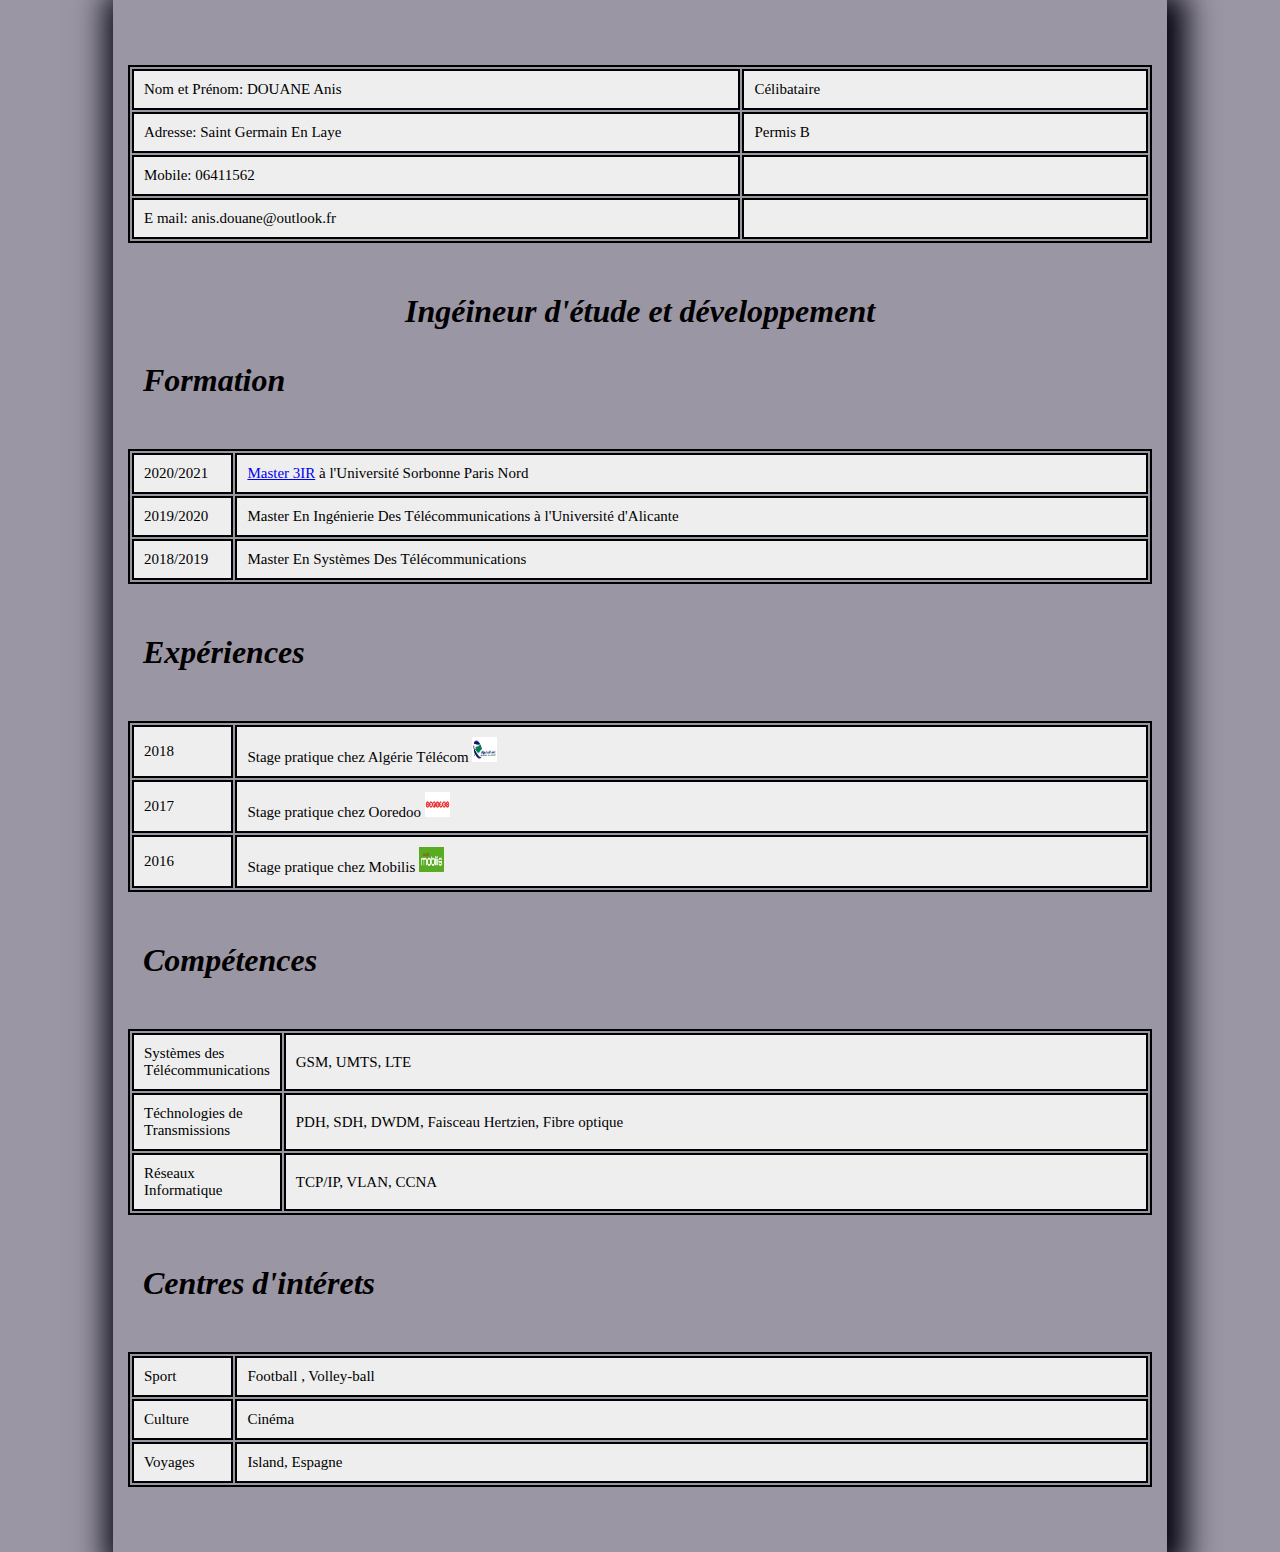
<file: tp1/index.html>
<!DOCTYPE html>
<html>
  <head>
    <meta charset="utf-8" />
    <meta http-equiv="x-ua-compatible" content="ie=edge" />
    <title>TP1</title>
    <meta name="description" content="" />
    <meta name="viewport" content="width=device-width, initial-scale=1" />

    <link rel="apple-touch-icon" href="apple-touch-icon.png" />
    <!-- Place favicon.ico in the root directory -->

<html>




<head>
  <title>Mon cv </title>
</head>


<body>
  
  <div id="header">
    <table>
      <tbody>
        <tr>
          <td> Nom et Prénom: DOUANE Anis </td>
          <td> Célibataire  </td>
        </tr>
        <tr>
          <td> Adresse: Saint Germain En Laye</td>
          <td> Permis B</td>
        </tr>
        
        <tr>
          <td>Mobile: 06411562 </td>
          <td>  </td>
        </tr>
        <tr>
          <td>E mail: anis.douane@outlook.fr </td>
          <td>  </td>
        </tr>
    
      </tbody>
    </table>
  </div>
  <i><p class="myTitle">Ingéineur d'étude et développement </p> </i>


  <i><p class="MySectionTitle">Formation</p> </i>
  <div id="section">

    <table>
      <tbody>
        <tr>
          <td>2020/2021</td> <h2>  
           <td> <a href="Formation.html">Master 3IR</a> à l'Université Sorbonne Paris Nord</td>
        </tr>
    
        <tr>
          <td>2019/2020 </td>
          <td>Master En Ingénierie Des Télécommunications à l'Université d'Alicante</td>
        </tr>
        <tr>
          <td>2018/2019</td>
          <td>Master En Systèmes Des Télécommunications </td>
        </tr>
         </tbody>
    </table>
  </div>

        <i><p class="MySectionTitle">Expériences</p></i>
  <div id="section">

    <table>
      <tbody>

        <tr>
          <td>2018</td>
          <td>Stage pratique chez Algérie Télécom <img src="image2.jpg" alt="alg" class="img"> </td> 
        </tr>
        
        <tr>
          <td>2017</td>
          <td>Stage pratique chez Ooredoo <img src="image3.jpg" alt="Ooredoo" class="img"> </td>
        </tr>
        <tr>
          <td>2016</td>
          <td>Stage pratique chez Mobilis  <img src="image4.jpg" alt="Mobilis" class="img" >  </td> 
        </tr>
         </tbody>
    </table>
  </div>

       <i> <p class="MySectionTitle">Compétences</p></i>
  <div id="section">

    <table>
      <tbody>

        <tr>
          <td>Systèmes des Télécommunications</td>
          <td>GSM, UMTS, LTE </td>
        </tr>

        <tr>
          <td>Téchnologies de Transmissions </td>
          <td>PDH, SDH, DWDM, Faisceau Hertzien, Fibre optique</td>
        </tr>
        <tr>
          <td>Réseaux Informatique</td>
          <td>TCP/IP, VLAN, CCNA</td>
        </tr>
         </tbody>
    </table>
  </div>

          <i><p class="MySectionTitle">Centres d'intérets</p></i>
  <div id="section">

    <table>
      <tbody>
        
        <tr>
          <td>Sport</td>
          <td>Football , Volley-ball</td>
        </tr>
    
        <tr>
          <td>Culture </td>
          <td>Cinéma</td>
        </tr>
        <tr>
          <td>Voyages</td>
          <td>Island, Espagne</td>
        </tr>
        
      </tbody>
    </table>
  </div>

  
  <div id="footer"></div>
</body>

</html>



<style>
 body {
 width:80%;
 box-shadow: 6px 6px 30px 13px #02010e;
 padding-left: 40px;
 margin:auto;
 padding:15px;
 background: #170c2b6e;
}

  
  table {
    
    width: 100%;
    
    border: solid 2px;
    
    margin: 50px auto;

      
      
  }



  tr {
    
    background: #eee;
  }

  td {
    
    padding: 10px;
    
    border: 2px solid #000;

    font-size: 15px;
    
    text-align: left;
  }

  
  #header td:first-child {
    
    width: 60%;
  }

  .myTitle {
    display: block;
    
    font-size: 2em;
    
    font-weight: bold;
    
    text-align: center;
  }

  .MySectionTitle {
    display: block;
    
    font-size: 2em;
    
    font-weight: bold;
    

     text-indent: 15px; 

}
 
  

  #section td:first-child {
    
    width: 10%;
  }
  .img{
    width: 25px;height: 25px; 
    

}
</style>
</file>
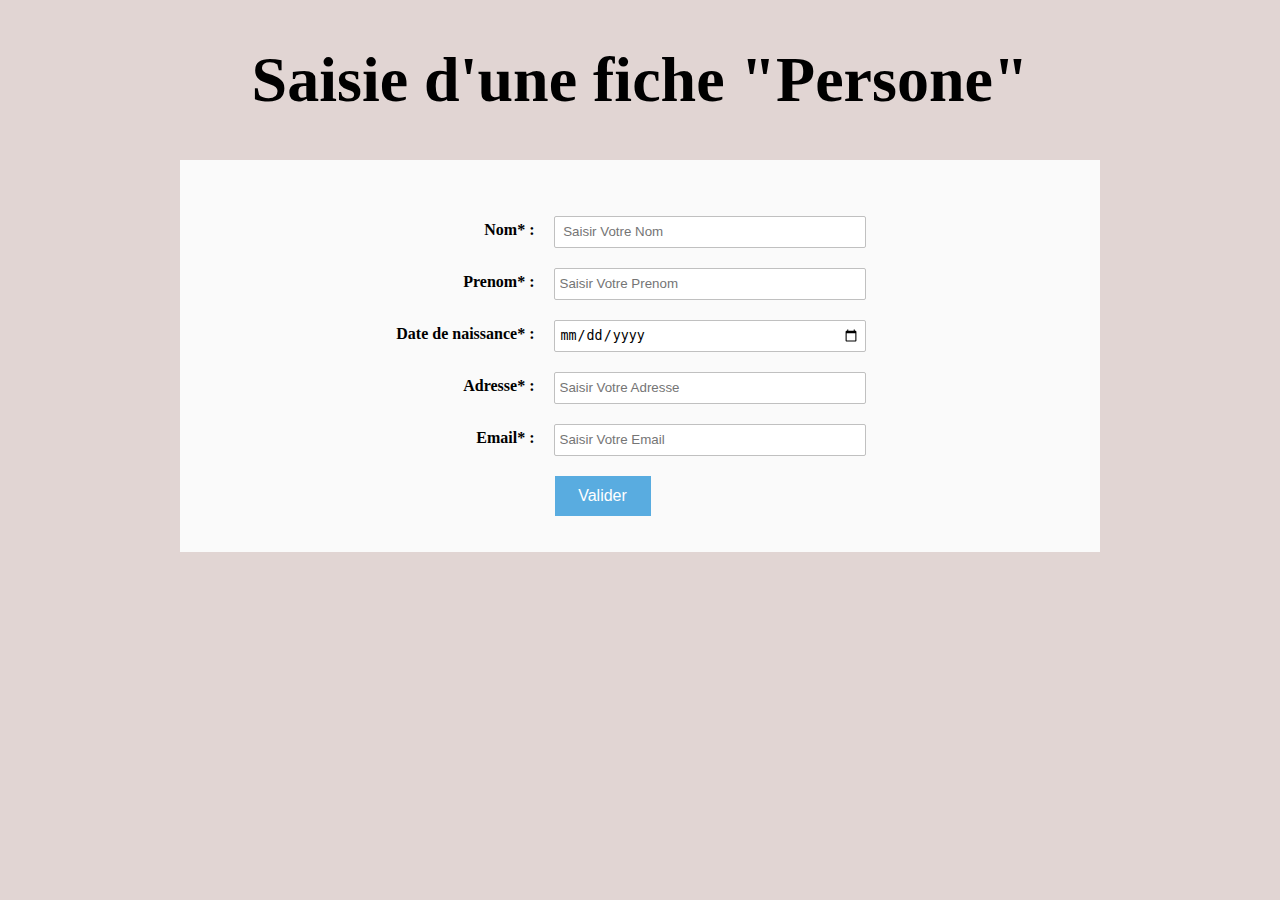
<file: tp2/index.html>
<!doctype html>
<html>
    <head>
        <meta charset="utf-8">
        <meta http-equiv="x-ua-compatible" content="ie=edge">
        <title>TP2</title>
        <meta name="description" content="">
        <meta name="viewport" content="width=device-width, initial-scale=1">

        <link rel="apple-touch-icon" href="apple-touch-icon.png">
        <!-- Place favicon.ico in the root directory -->

        
        
        <!-- Code à dé-commenter si besoin de fichier CSS ou JS -->
       <link rel="stylesheet" href="style.css">
       <script src="main.js"></script>
    </head>
      <header>
	  <h1 id="title">Saisie d'une fiche "Persone"</h1>
    </header>
    
    <body>
        <div id="form-outer">
            <p id="resultat"></p>
            <form id="survey-form">
    
                  
                <div class="rowTab"> 
                    <div class="labels">
              
                        <label id="nom-label" for="nom"> Nom* :</label>
                    </div>
                    <div class="rightTab"  >
                        <input type="text" name="nom" id="nom" class="input-field" placeholder=" Saisir Votre Nom"  >
                    </div>
                </div>
                
                <div class="rowTab"> 
                    <div class="labels">
                        <label id="prenom-label" for="prenom"> Prenom* :</label>
                    </div>
                    <div class="rightTab">
                        <input type="text" name="prenom" id="prenom" class="input-field" placeholder="Saisir Votre Prenom"   >
                    </div>
                </div>
    
                <div class="rowTab">
                    <div class="labels">
                        <label id="date de naissance-label" for="date_de_naissance"  > Date de naissance* :</label>
                    </div>
                    <div class="rightTab" >
                        <input type="date" name="date_de_naissance" id="date_de_naissance" class="input-field" required >
    
                    </div>
                    
                </div>
                <div class="rowTab">
                    <div class="labels">
                        <label id="adresse-label" for="adresse" >Adresse* :</label>
                    </div>
                    <div class="rightTab">
                        <input type="text" name="adresse" id="adresse" class="input-field" placeholder="Saisir Votre Adresse" >	
                    </div>
                </div>
    
                <div class="rowTab">
                    <div class="labels">
                        <label id="email-label" for="email"> Email* :</label>
                    </div>
                    <div class="rightTab">
                        <input type="email" name="email" id="email" class="input-field " placeholder="Saisir Votre Email"   >
                    </div>
                    
                </div>
    
                
          
            </form>
    
            <button id="submit" type="button" onclick="validation()">Valider</button>
    
                <p id="erreur"></p>
        </div>
      


    
</body>
</html>
</file>
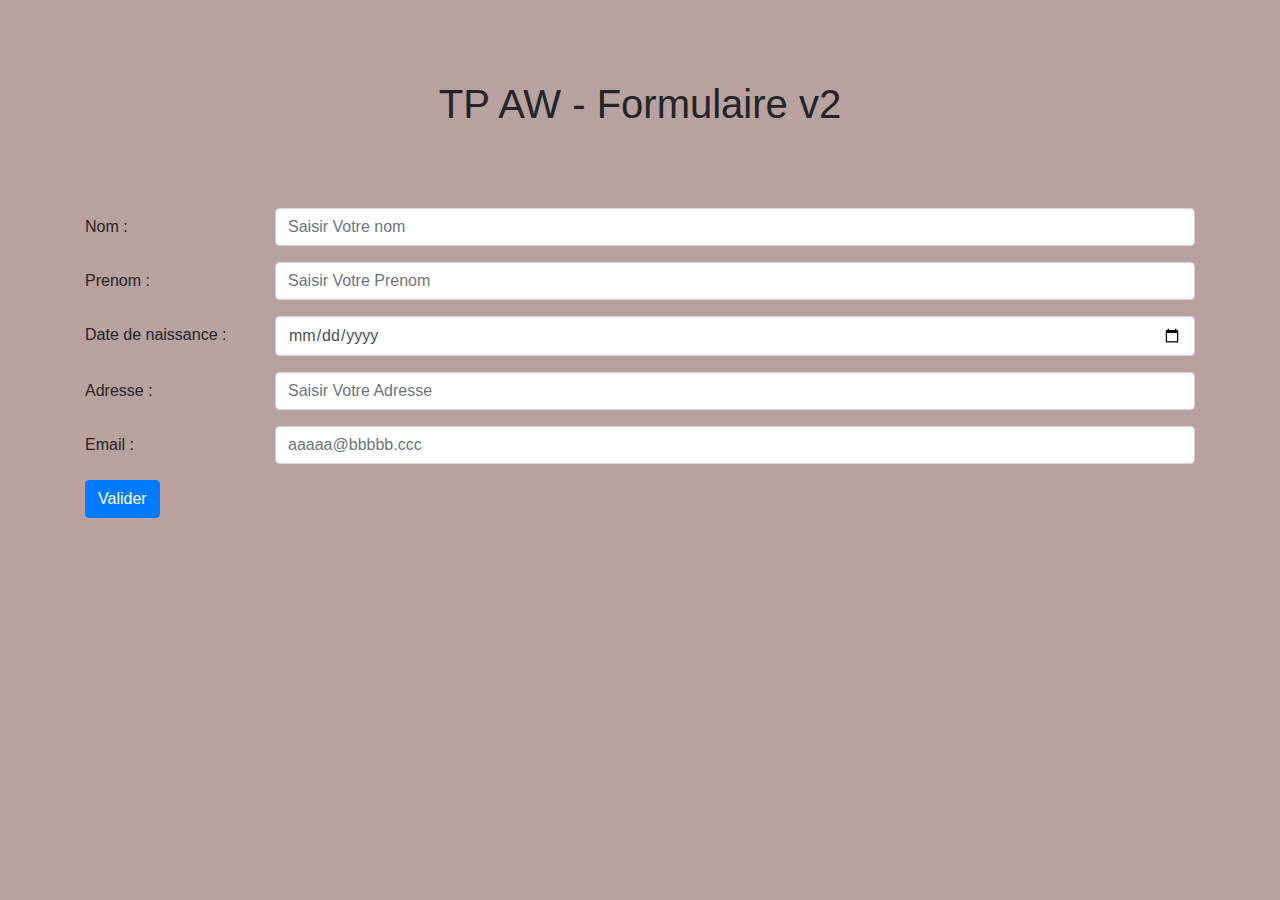
<file: tp3/index.html>
<!doctype html>
<html>


    <head>
        <meta charset="utf-8">
        <meta http-equiv="x-ua-compatible" content="ie=edge">
        <title>TP3</title>
        <meta name="description" content="">
        <meta name="viewport" content="width=device-width, initial-scale=1">

        <link rel="apple-touch-icon" href="apple-touch-icon.png">
        <!-- Place favicon.ico in the root directory -->
        <!--********************************************************--> 
        <script src="js/jquery-3.2.1.slim.min.js"></script>

        <link rel="stylesheet" href="css/bootstrap.min.css">
        <script src="js/popper.min.js"></script>
        <script src="js/bootstrap.min.js"></script>
        <script src="js/form-jquery-validation.js"></script>
        
        
  <style>
  html,body
	{
    background-color: #b8a19e;
		text-align: auto ;}
  header
	{
		margin: 80px;}
  h1{
    text-align: center;}
</style>


</head>
 <header>
   <h1 id="title">TP AW - Formulaire v2</h1>
</header>
<body>
  <div class="container">
    <form>
      <div class="form-group row">
        <label for="nom" class="col-sm-2 col-form-label">Nom : </label>
        <div class="col-sm-10">
          <input type="text" class="form-control" id="nom" placeholder="Saisir Votre nom" required>
        </div>
      </div>
      <div class="form-group row">
        <label for="prenom" class="col-sm-2 col-form-label">Prenom : </label>
        <div class="col-sm-10">
          <input type="text" class="form-control" id="prenom" placeholder="Saisir Votre Prenom" required>
        </div>
      </div>
      <div class="form-group row">
        <label for="date_de_naissance" class="col-sm-2 col-form-label">Date de naissance : </label>
        <div class="col-sm-10">
          <input type="date" class="form-control" id="date_de_naissance" placeholder="JJ/MM/AAAA" required>
        </div>
      </div>
      <div class="form-group row">
        <label for="adresse" class="col-sm-2 col-form-label">Adresse : </label>
        <div class="col-sm-10">
          <input type="text" class="form-control" id="adresse" placeholder="Saisir Votre Adresse"required>
        </div>
      </div>
      <div class="form-group row">
        <label for="email" class="col-sm-2 col-form-label">Email : </label>
        <div class="col-sm-10">
          <input type="email" class="form-control" id="email" placeholder="aaaaa@bbbbb.ccc"required>
        </div>
      </div>
      <button type="button" id="submit" class="btn btn-primary" >Valider</button>
      </div>
      
    </form>
  </div>
  
<!-- Model-->
  
  
  
  <div class="modal" tabindex="-1" role="dialog" id="myModal">
    <div class="modal-dialog" role="document">
      <div class="modal-content">
        <div class="modal-header">
          <h5 class="modal-title">Modal title</h5>
          <button type="button" class="close" data-dismiss="modal" aria-label="ok">
            <span aria-hidden="true">&times;</span>
          </button>
        </div>
        <div class="modal-body">
        </div>
        <div class="modal-footer">
          
          <button type="button" class="btn btn-secondary" data-dismiss="modal">OK</button>
        </div>
      </div>
    </div>
  </div>


</body>
</html>
</file>
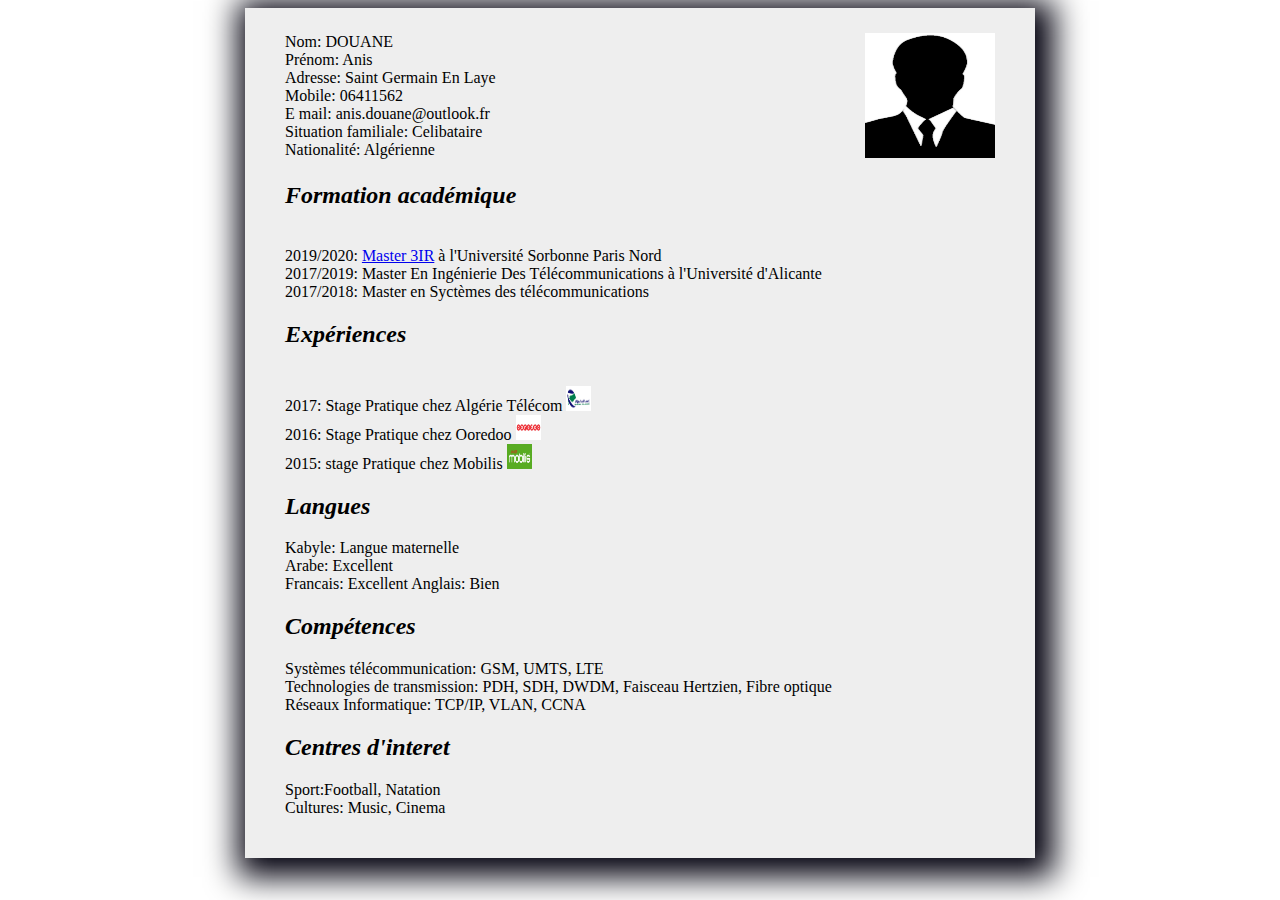
<file: tp1/cv1.html>
<!DOCTYPE html>
<html>
  <head>
    <meta charset="utf-8" />
    <meta http-equiv="x-ua-compatible" content="ie=edge" />
    <title>TP1</title>
    <meta name="description" content="" />
    <meta name="viewport" content="width=device-width, initial-scale=1" />

    <link rel="apple-touch-icon" href="apple-touch-icon.png" />
    <!-- Place favicon.ico in the root directory -->

           <style>
       
       #container{
    width:750px; margin:0 auto;height: 850px;
    box-shadow: 6px 6px 30px 13px #02010e;
    padding-left: 40px;
    background: #eee;


    }
#topbar{
    width:auto; display:block; height:25px;
    }

#main{
    width:auto; display:block;
    }
#column_left1{
    width:560px; margin-right:20px; float:left;
    }

div.spacer{
    clear:both; height:50px; display:block;
    }
.titre{
    text-align: center;

}    

.image {
width: 130px;height: 125px;max-width: 150%;
}
.img{
    width: 25px;height: 25px; 

}
        

 </style>
        
        <!-- Code à dé-commenter si besoin de fichier CSS ou JS -->
        <!--<link rel="stylesheet" href="style.css">-->
        <!--<script src="main.js"></script>-->
    </head>
    <body>        
     <div id="container">      
              <div id="topbar">  </div>
                    <div id="main">
                    <div id="column_left1"> Nom: DOUANE <br>                                           
                                            Prénom: Anis<br>
                                            Adresse: Saint Germain En Laye<br>
                                            Mobile: 06411562<br>
                                            E mail: anis.douane@outlook.fr<br>
                                            Situation familiale: Celibataire <br>
                                            Nationalité: Algérienne
                    </div>
                    <div id="column_right1">
                    <img src="image1.jpg" alt="image1" class="image">
                    </div>    
                
                   <i> <h2>  Formation académique </h2>    </i>
                    
                                        
                    <div id="column_left1"> <br>2019/2020:   <a href="Formation.html">Master 3IR</a> à l'Université Sorbonne Paris Nord
                                            <br>2017/2019:   Master En Ingénierie Des Télécommunications à  l'Université d'Alicante</a>
                                            <br>2017/2018:   Master en Syctèmes des télécommunications
                                        
                                        
                                        
                    <i><h2>   Expériences  </h2> </i>   


                            
                    
                    <div id="column_left1"> <br>2017:   Stage Pratique chez Algérie Télécom  <img src="image2.jpg" alt="alg" class="img"> 
                                            <br>2016:  Stage Pratique chez  Ooredoo <img src="image3.jpg" alt="Ooredoo" class="img">
                                            <br>2015:   stage Pratique chez  Mobilis <img src="image4.jpg" alt="Mobilis" class="img" >  
                    
                    
                   <i> <h2> Langues </h2>  </i>  
                            
                    
                
                
                    
                    <div id="column_left1">
                        Kabyle: Langue maternelle
                        <br>Arabe: Excellent
                        <br>Francais: Excellent
                        Anglais: Bien

   
            
                          <i>  <h2>Compétences </h2>   </i> 
                            
                    

                    
                            <div id="column_left1">


                        Systèmes télécommunication:   GSM, UMTS, LTE
                        <br>Technologies de transmission:  PDH, SDH, DWDM, Faisceau Hertzien, Fibre optique
                        <br>Réseaux Informatique:  TCP/IP, VLAN, CCNA
                    
                

                              <i>  <h2>Centres d'interet</h2>    </i>
                                
                        
                        
                        <div id="column_left1">
                            Sport:Football, Natation  
                            <br>Cultures: Music, Cinema
                            
                         </div>
                         
                    </div>
                </div>
            </div>
        </div>
    </div>

                    
                    



    </body>
</html>
</file>
<file: tp2/style.css>
html,body
	{
		background-color: #e1d5d3;
		text-align: center;
		min-width: 330px;
	}
	header
	{
		font-size: 2em;
		font-weight: bold;
		margin: 20px;
	}
	#form-outer
	{
		background-color: rgb(250, 250, 250);
		margin:0 auto;
		width: 75%;
		max-width: 900px;
		padding: 10px;
		padding-top: 30px;
	}
	.labels
	{
		display: inline-block;
		text-align: right;
		width: 25%;
		padding: 5px;
		vertical-align: top;
		margin-top: 10px;
		font-weight: bold;

	}
	.rightTab
	{
		display: inline-block;
		text-align: left;
		width: 48%;
		vertical-align: middle;
	}
	.input-field
	{
		height: 20px;
		width: 300px;
		padding: 5px;
		margin:10px;
		border: 1px solid #c0c0c0;
		border-radius: 2px;

	}
	#submit 
	{
		background-color: #59ace0;
		color: white;
		font-size: 1em;
		height: 40px;
		width: 96px;
		margin: 10px;
		border: 0px solid;
		
        margin-right: 85px;
	}
</file>
